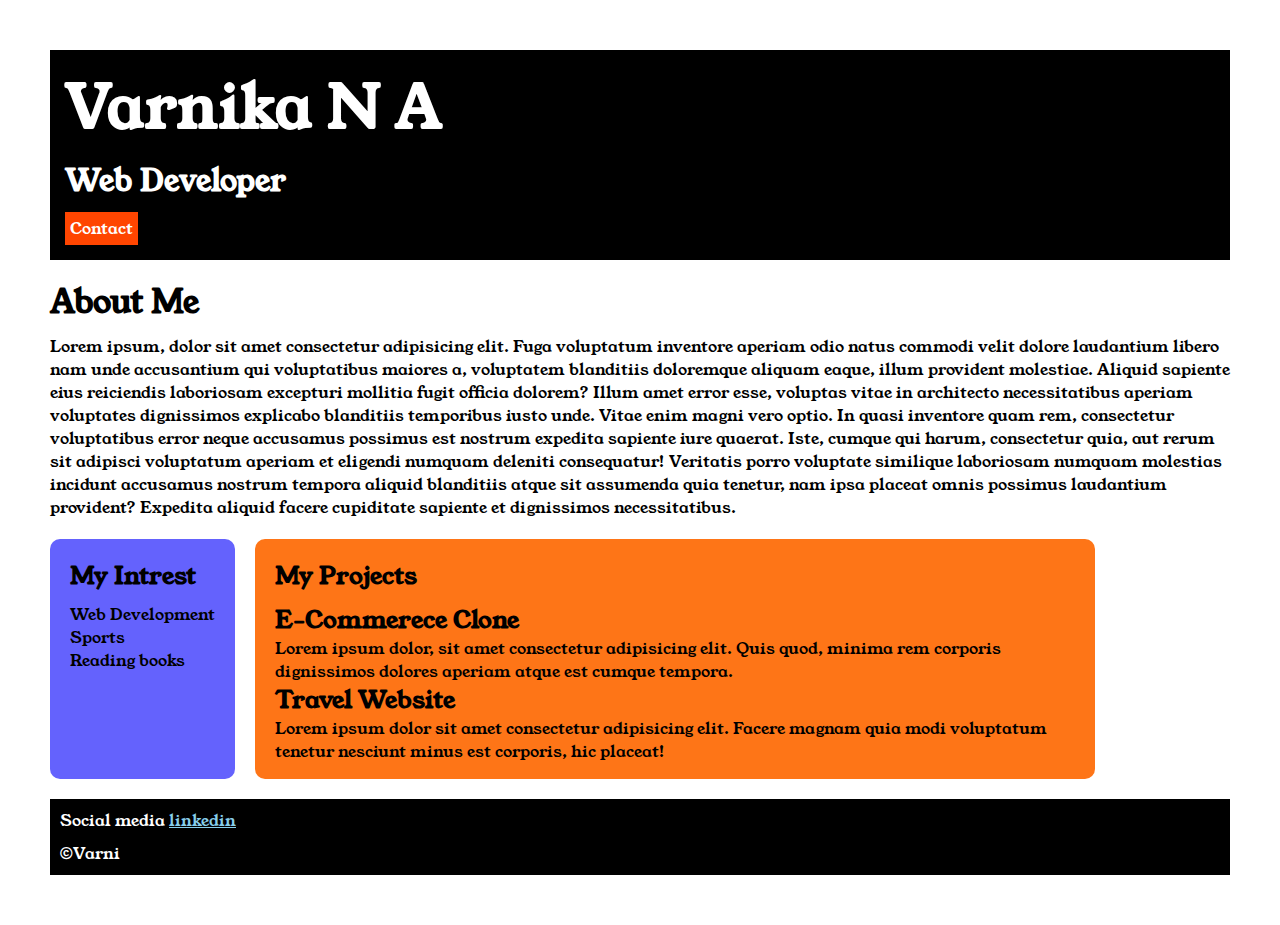
<file: index.html>
<html>

<head>
    <title>
        My Portfolio

    </title>
    <link rel="stylesheet" href="style.css">
    <link rel="preconnect" href="https://fonts.googleapis.com">
    <link rel="preconnect" href="https://fonts.gstatic.com" crossorigin>
    <link href="https://fonts.googleapis.com/css2?family=Young+Serif&display=swap" rel="stylesheet">
</head>

<body>
    <div class="container">
        <div class="section-one">
            <h1 class="section-one__name">Varnika N A</h1>
            <h4 class="section-one__position">Web Developer</h4>
            <a class="section-one__contact" href="contact.html">Contact</a>
        </div>
        <div class="section-two">
            <h1 class="section-two__title">About Me</h1>
            <p class="section-two__desc">Lorem ipsum, dolor sit amet consectetur adipisicing elit. Fuga voluptatum
                inventore aperiam odio natus commodi velit
                dolore laudantium libero nam unde accusantium qui voluptatibus maiores a, voluptatem blanditiis
                doloremque aliquam
                eaque, illum provident molestiae. Aliquid sapiente eius reiciendis laboriosam excepturi mollitia fugit
                officia
                dolorem? Illum amet error esse, voluptas vitae in architecto necessitatibus aperiam voluptates
                dignissimos explicabo
                blanditiis temporibus iusto unde. Vitae enim magni vero optio. In quasi inventore quam rem, consectetur
                voluptatibus
                error neque accusamus possimus est nostrum expedita sapiente iure quaerat. Iste, cumque qui harum,
                consectetur quia,
                aut rerum sit adipisci voluptatum aperiam et eligendi numquam deleniti consequatur! Veritatis porro
                voluptate
                similique laboriosam numquam molestias incidunt accusamus nostrum tempora aliquid blanditiis atque sit
                assumenda
                quia tenetur, nam ipsa placeat omnis possimus laudantium provident? Expedita aliquid facere cupiditate
                sapiente
                et dignissimos necessitatibus.
            </p>
        </div>
        <div class="section-container">
        <div class="section-three">
            <h2 class="section-three__title">My Intrest</h2>
            <ul class="section-three__desc">
                <li>Web Development</li>
                <li>Sports</li>
                <li>Reading books</li>
            </ul>
        </div>
        <div class="section-four">
            <h2 class="section-four__title">My Projects</h2>
            <ul class="section-four__desc">
                <li>
                    <h2>E-Commerece Clone</h2>
                </li>
                <p>Lorem ipsum dolor, sit amet consectetur adipisicing elit. Quis quod, minima rem corporis dignissimos
                    dolores
                    aperiam atque est cumque tempora.</p>
                <li>
                    <h2>Travel Website</h2>
                </li>
                <p>Lorem ipsum dolor sit amet consectetur adipisicing elit. Facere magnam quia modi voluptatum tenetur
                    nesciunt
                    minus est corporis, hic placeat!</p>
                </ul>
        </div>
    </div>
        <div class="section-five">
            <p class="section-five__title">Social media
                <a href="https://www.linkedin.com/feed/">linkedin</a>
            </p>
            <p class="section-five__desc">&copy;Varni</p>
        </div>
        
    </div>
</body>

</html>
</file>
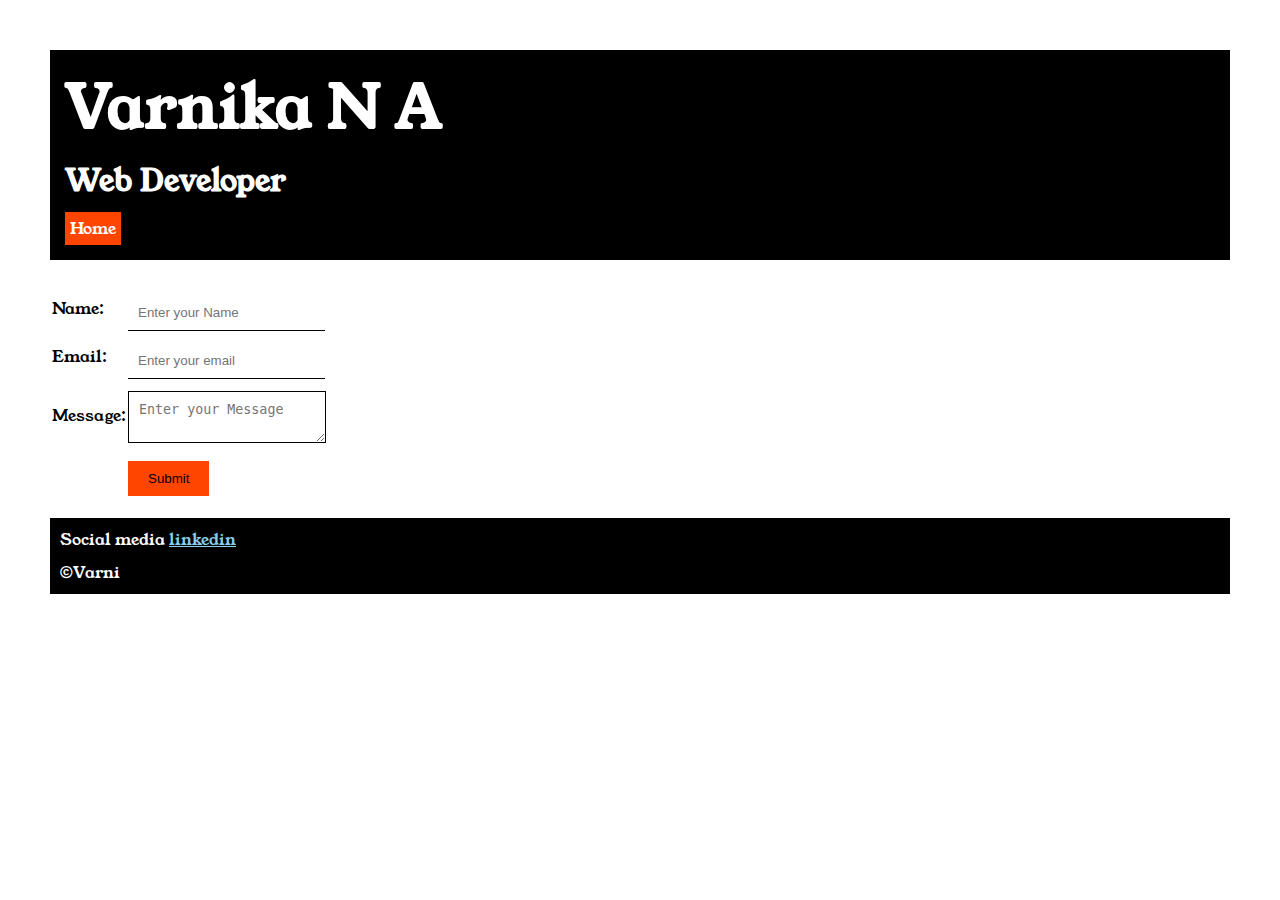
<file: contact.html>
<!DOCTYPE html>
<html lang="en">

<head>
    <meta charset="UTF-8">
    <meta name="viewport" content="width=device-width, initial-scale=1.0">
    <title>DContact</title>
    <link rel="stylesheet" href="style.css">
    <link rel="preconnect" href="https://fonts.googleapis.com">
    <link rel="preconnect" href="https://fonts.gstatic.com" crossorigin>
    <link href="https://fonts.googleapis.com/css2?family=Young+Serif&display=swap" rel="stylesheet">
</head>

<body>
    
    <a href="index.html"></a>
        <div class="container">
            <div class="section-one">
                <h1 class="section-one__name">Varnika N A</h1>
                <h4 class="section-one__position">Web Developer</h4>
                <a class="section-one__contact" href="index.html">Home</a>
            </div>
    <BR>
   <div class="contact-form">
        <form>
            <table>
                <tr>
                    <td>Name: </td>
                    <td><input type="text" placeholder="Enter your Name" class="contact-form__input"</td>
                </tr>

                <tr>
                    <td>Email:</td>
                    <td><input type="email" placeholder="Enter your email"class="contact-form__input" </td>
                </tr>
                <tr>
                    <td>Message:</td>
                    <td><textarea  placeholder="Enter your Message" class="contact-form__textarea" ></textarea> </td>
                </tr>
                <tr>
                    <td></td>
                    <td><input type="submit" class="contact-form__submit"</td>
                </tr>

            </table>
        </form>
    </div>
        <div class="section-five">
            <p class="section-five__title">Social media
                <a href="https://www.linkedin.com/feed/">linkedin</a>
            </p>
            <p class="section-five__desc">&copy;Varni</p>
        </div>
    
</div>
</body>

</html>
</file>
<file: style.css>
*{
    padding: 0;
    margin: 0;
}
body{
    
        font-family: "Young Serif", serif;
        
      }
      
.container{
    padding: 50px;
}

.section-one{
    color: white;
    background-color: black;
    padding: 15px;
}

.section-one__contact{
    background-color: orangered;
    padding: 5px;
    display: inline-block;
    color: white;
    text-decoration: none;
    margin-top: 10px;
}

.section-one__name{
    font-size: 60px;
}

.section-one__position{
    font-size: 30px;
    margin-top: 10px;
}

.section-two,.section-three,.section-four,.section-five{
    margin-top: 20px;
}

.section-two__desc,.section-three__desc,.section-four__desc,.section-five__desc{
    margin-top: 10px;
}
.section-five{
    color: white;
    background-color: black;
    padding: 10px;
}
.section-five__title a{
    color: skyblue;
}

.section-three li,.section-four li{
    list-style: none;
}

.section-container{
    display: flex;
    gap: 20px;
}
.section-three{
    background-color: #6462FD;
    display: inline-block;
    padding: 20px;
    height: 200px;
    border-radius: 10px;
    vertical-align: top;
}

.section-four{
    background-color: #fe7517;
    display: inline-block;
    padding: 20px;
    height: 200px;
    border-radius: 10px;
    vertical-align: top;
    width: 800px;
}
    

.contact-form__input , .contact-form__textarea, .contact-form__submit{
    margin-top: 10px;
}

.contact-form__input{
    padding: 10px;
    border: none;
    border-bottom: solid black 1px;
}

.contact-form__textarea{
    padding: 10px;
    border: none;
    border: solid black 1px;
}

.contact-form__submit{
    padding-left: 20px;
    padding-top: 10px;
    padding-right: 20px;
    padding-bottom: 10px;
    background-color: orangered;
    color: black;
    border: none;
    text-align: center;
    display: block;

}
</file>
